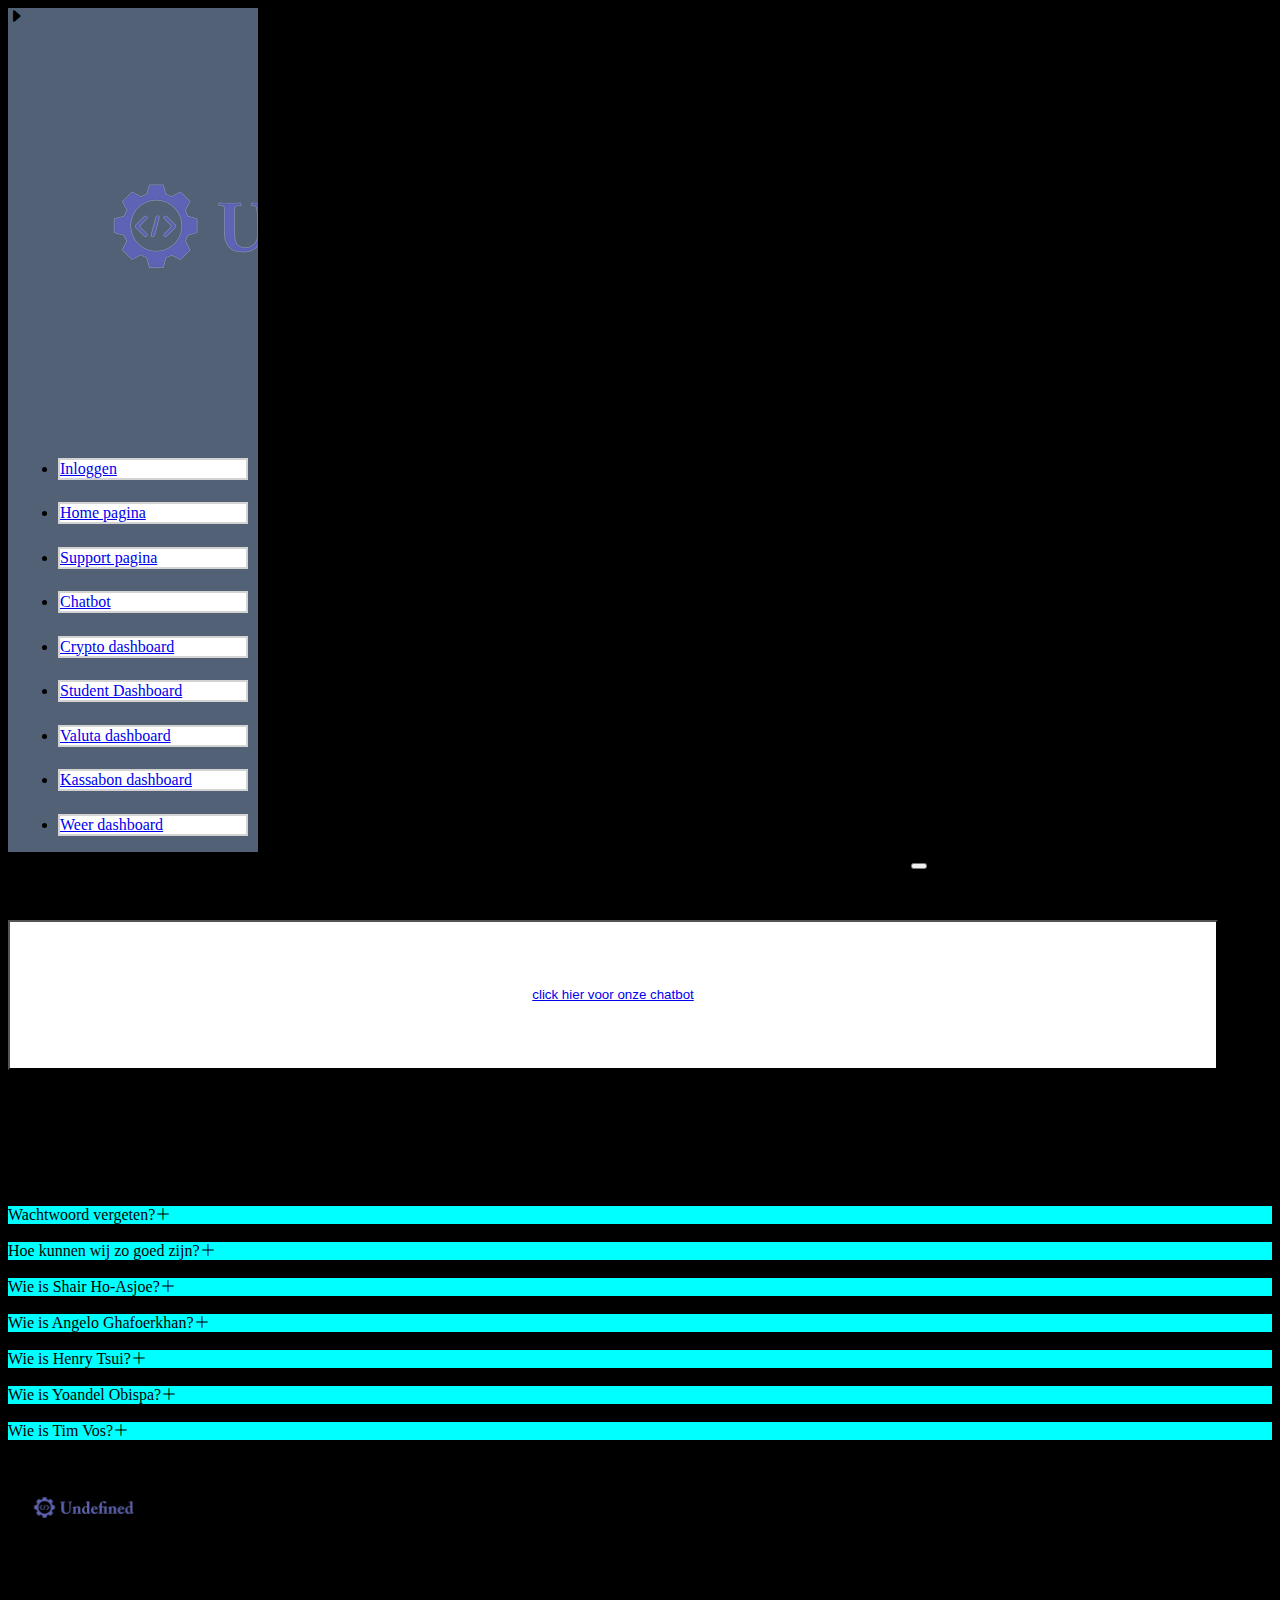
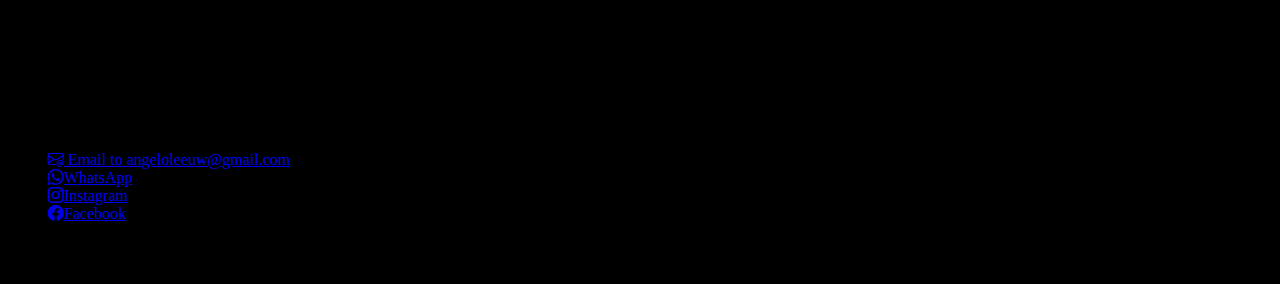
<file: support.html>
<!DOCTYPE html>
<html lang="en">

<head>
  <meta charset="UTF-8" />
  <meta http-equiv="X-UA-Compatible" content="IE=edge" />
  <meta name="viewport" content="width=device-width, initial-scale=1.0" />
  <title>Support</title>
  <link href="https://cdn.jsdelivr.net/npm/bootstrap@5.3.0-alpha3/dist/css/bootstrap.min.css" rel="stylesheet"
    integrity="sha384-KK94CHFLLe+nY2dmCWGMq91rCGa5gtU4mk92HdvYe+M/SXH301p5ILy+dN9+nJOZ" crossorigin="anonymous" />
  <link rel="stylesheet" href="https://cdn.jsdelivr.net/npm/bootstrap-icons@1.10.5/font/bootstrap-icons.css" />
  <link rel="stylesheet" href="css/sidebar.css">
  <link rel="stylesheet" href="css/support.css" />
</head>

<body>
  <header>
    <div class="fixed-top vh-100 sidebar-css sidebar-js bg-terquoise z-2">
      <div class="sidebar-hitbox d-flex justify-content-end">
        <i class="sidebar-button bi bi-caret-right-fill fs-3"></i>
      </div>
      <div class="text-center fs-1 pb-5 mb-1 me-5">
        <img src="img/logo1.png" class="img-fluid" alt="Logo van Undefined">
      </div>
      <ul class="nav justify-content-center flex-column me-5">
        <!-- Main pages -->
        <li class="nav-item mb-2 w-50 rounded">
          <a class="nav-link" href="login.html" aria-current="page">Inloggen</a>
        </li>
        <li class="nav-item rounded">
          <a class="nav-link" href="index.html" aria-current="page">Home pagina</a>
        </li>
        <li class="nav-item rounded">
          <a class="nav-link" href="support.html">Support pagina</a>
        </li>
        <li class="nav-item rounded mb-5">
          <a class="nav-link" href="messages.html">Chatbot</a>
        </li>
        <!-- dashboards -->
        <li class="nav-item rounded">
          <a class="nav-link dashboard-btn" href="DashboardCrypto.html">Crypto dashboard</a>
        </li>
        <li class="nav-item rounded">
          <a class="nav-link dashboard-btn" href="dashboard-students.html">Student Dashboard</a>
        </li>
        <li class="nav-item rounded">
          <a class="nav-link dashboard-btn" href="valuta.html">Valuta dashboard</a>
        </li>
        <li class="nav-item rounded">
          <a class="nav-link dashboard-btn" href="cashierpage.html">Kassabon dashboard</a>

        <li class="nav-item rounded">
          <a class="nav-link  dashboard-btn" href="dashboord-weer.html">Weer dashboard</a>
        </li>
      </ul>
      <ul class="nav">

      </ul>
    </div>
    <!-- Alert appears for users with small devices -->
    <div class="fixed-bottom d-block d-sm-none alert alert-warning alert-dismissible fade show" role="alert">
      <strong>LET OP!</strong> Het kan bij deze schermgrootte zijn dat niet alles meer leesbaar is. Het is
      aangeraden om een groter scherm/apparaat te gebruiken.
      <button type="button" class="btn-close" data-bs-dismiss="alert" aria-label="Close"></button>
    </div>
  </header>

  <div class="container-fluid">
    <div class="row">
      <div class="col-2"></div>
      <div class="col-8 bg-primary rounded-2 mt-5">
        <p class="fs-4">support</p>
        <button class="d-flex align-items-start flex-column white rounded-1 fs-1" style="height: 150px; width: 1210px">
          <div class="mb-auto p-1 text-decoration-none text-center">
            <a href="messages.html"> click hier voor onze chatbot</a>
          </div>
        </button>

        <div class="d-flex align-items-start flex-column mb-3" style="height: 100px">
          <div class="py-3 fs-5">Algemene vragen? gebruik onze chatbot.</div>
        </div>
      </div>
      <div class="col-2"></div>
    </div>
  </div>

  <div class="container-fluid pt-5">
    <div class="row">
      <div class="col-2"></div>
      <div class="col-8 fs-4 text-white">Veelgestelde vragen:</div>
      <div class="col-2"></div>
    </div>
  </div>
  <br />

  <div class="container-fluid customs">
    <div class="row">
      <div class="col-2"></div>
      <div class="col-8 question-box rounded-1 fs-5 border border-black border-1">
        Wachtwoord vergeten?<i class="bi bi-plus-lg float-end"></i>
        <div class="expanded-container">
          <a class="text-decoration-none" href="">
            <p>Click Here to change password</p>
          </a>
        </div>
      </div>
      <div class="col-2"></div>
    </div>
  </div>
  <br />

  <div class="container-fluid customs">
    <div class="row">
      <div class="col-2"></div>
      <div class="col-8 question-box rounded-1 fs-5 border border-black border-1">
        Hoe kunnen wij zo goed zijn?<i class="bi bi-plus-lg float-end"></i>
        <div class="expanded-container">
          <p>TEAMWORK</p>
        </div>
      </div>
      <div class="col-2"></div>
    </div>
  </div>
  <br />

  <div class="container-fluid customs">
    <div class="row">
      <div class="col-2"></div>
      <div class="col-8 question-box rounded-1 fs-5 border border-black border-1">
        Wie is Shair Ho-Asjoe?<i class="bi bi-plus-lg float-end"></i>
        <div class="expanded-container">
          <p>Smart man</p>
        </div>
      </div>
      <div class="col-2"></div>
    </div>
  </div>
  <br />

  <div class="container-fluid customs">
    <div class="row">
      <div class="col-2"></div>
      <div class="col-8 question-box rounded-1 fs-5 border border-black border-1">
        Wie is Angelo Ghafoerkhan?<i class="bi bi-plus-lg float-end"></i>
        <div class="expanded-container">
          <p>Funny man</p>
        </div>
      </div>
      <div class="col-2"></div>
    </div>
  </div>
  <br />

  <div class="container-fluid customs">
    <div class="row">
      <div class="col-2"></div>
      <div class="col-8 question-box rounded-1 fs-5 border border-black border-1">
        Wie is Henry Tsui?<i class="bi bi-plus-lg float-end"></i>
        <div class="expanded-container">
          <p>Fixer</p>
        </div>
      </div>
      <div class="col-2"></div>
    </div>
  </div>
  <br />

  <div class="container-fluid customs">
    <div class="row">
      <div class="col-2"></div>
      <div class="col-8 question-box rounded-1 fs-5 border border-black border-1">
        Wie is Yoandel Obispa?<i class="bi bi-plus-lg float-end"></i>
        <div class="expanded-container">
          <p>john jones</p>
        </div>
      </div>
      <div class="col-2"></div>
    </div>
  </div>
  <br />
  <div class="container-fluid customs">
    <div class="row">
      <div class="col-2"></div>
      <div class="col-8 question-box rounded-1 fs-5 border border-black border-1">
        Wie is Tim Vos?<i class="bi bi-plus-lg float-end"></i>
        <div class="expanded-container">
          <p>Mr javascript</p>
        </div>
      </div>
      <div class="col-2"></div>
    </div>
  </div>
  <br />

  <div class="container-fluid bg-dark">
    <div class="row">
      <div class="col-1">
        <div class="d-flex align-items-end flex-column" style="height: 200px">
          <div class="">
            <img src="img/logo1.png" style="height: 100px; width: auto" alt="" />
          </div>
        </div>
      </div>
      <div class="col-3">
        <div class="d-flex align-items-end flex-column" style="height: 200px">
          <div class="contact-form">
            <h3 class="text-white">Contact Us</h3>
            <p class="text-white">
              If you have any questions, feel free to reach out to us through
              the following channels:
            </p>
            <ul>
              <li>
                <a class="text-white" href="mailto:angeloleeuw@gmail.com"><i class="bi bi-envelope-at">&nbsp;</i>Email
                  to
                  angeloleeuw@gmail.com</a>
              </li>
              <li>
                <a class="text-white" href="https://wa.me/1234567890"><i class="bi bi-whatsapp"></i>WhatsApp</a>
              </li>
              <li>
                <a class="text-white" href="https://www.instagram.com/example"><i
                    class="bi bi-instagram"></i>Instagram</a>
              </li>
              <li>
                <a class="text-white" href="https://www.facebook.com/example"><i class="bi bi-facebook"></i>Facebook</a>
              </li>
            </ul>
          </div>
        </div>
      </div>
    </div>
  </div>

  <script src="https://cdn.jsdelivr.net/npm/bootstrap@5.3.0-alpha3/dist/js/bootstrap.bundle.min.js"
    integrity="sha384-ENjdO4Dr2bkBIFxQpeoTz1HIcje39Wm4jDKdf19U8gI4ddQ3GYNS7NTKfAdVQSZe"
    crossorigin="anonymous"></script>
  <script src="js/sidebar.js"></script>
  <script src="js/support.js"></script>
</body>

</html>
</file>
<file: css/sidebar.css>
.sidebar-css {
    background-color: rgba(111, 130, 159, 0.75);
    width: 250px;
    transition: 1.5s;
    left: -220px;
    max-height: 100vh;
    overflow: auto;
    z-index: 50;
}

.sidebar-css::-webkit-scrollbar {
    display: none;
}

.nav-item {
    background-color: white;
    border: 2px solid lightgray;
    margin-top: 2.5vh;
    margin-right: 5%;
    margin-left: 10px;
}

.sidebar-toggled {
    transition: 1s;
    left: 0;
}

.sidebar-hitbox {
    cursor: pointer;
}

.sidebar-button {
    transition: 1.5s;
}

.turn-around {
    transform: rotate(180deg);
}
</file>
<file: css/support.css>
:root {
  --color-black: #000000;
  --color-white: #ffffff;
  --color-red: #ff0000;
  --color-lime: #00ff00;
  --color-blue: #0000ff;
  --color-yellow: #ffff00;
  --color-cyan: #00ffff;
  --color-magenta: #ff00ff;
  --color-silver: #c0c0c0;
  --color-gray: #808080;
  --color-maroon: #800000;
  --color-olive: #808000;
  --color-green: #008000;
  --color-purple: #800080;
  --color-teal: #008080;
  --color-navy: #000080;
  --color-indian-red: #cd5c5c;
  --color-light-coral: #f08080;
  --color-salmon: #fa8072;
  --color-dark-salmon: #e9967a;
  --color-light-salmon: #ffa07a;
  --color-crimson: #dc143c;
  --color-fire-brick: #b22222;
  --color-dark-red: #8b0000;
  --color-pink: #ffc0cb;
  --color-light-pink: #ffb6c1;
  --color-hot-pink: #ff69b4;
  --color-deep-pink: #ff1493;
  --color-medium-violet-red: #c71585;
  --color-pale-violet-red: #db7093;
  --color-coral: #ff7f50;
  --color-tomato: #ff6347;
  --color-orange-red: #ff4500;
  --color-dark-orange: #ff8c00;
  --color-orange: #ffa500;
  --color-gold: #ffd700;
  --color-yellow-green: #9acd32;
  --color-dark-khaki: #bdb76b;
  --color-khaki: #f0e68c;
  --color-pale-goldenrod: #eee8aa;
  --color-lemon-chiffon: #fffacd;
  --color-light-goldenrod-yellow: #fafad2;
  --color-dark-olive-green: #556b2f;
  --color-olive-drab: #6b8e23;
  --color-yellow: #ffff00;
  --color-green-yellow: #adff2f;
  --color-chartreuse: #7fff00;
  --color-lawngreen: #7cfc00;
  --color-limegreen: #32cd32;
  --color-lime: #00ff00;
  --color-springgreen: #00ff7f;
  --color-medium-springgreen: #00fa9a;
  --color-dark-green: #006400;
  --color-medium-sea-green: #3cb371;
  --color-sea-green: #2e8b57;
  --color-forest-green: #228b22;
  --color-green: #008000;
}

body{
  background-color: #000000;
}
.nav-color {
  background-color: var(--color-blue);
}

.white {
  background-color: var(--color-white);
}

.space {
  margin-left: 10px;
}

.small-icon {
  width: 1px;
  height: 1px;
}

.question-box {
  background-color: var(--color-cyan);
}

.customs {
    cursor: pointer;
  }
  
  .expanded-container {
    width: 1200px;
    height: 0;
    overflow: hidden;
    transition: 1s ease;
    opacity: 0;
  }

  .expanded-container.expand {
    height: auto;
    opacity: 1;
  }
</file>
